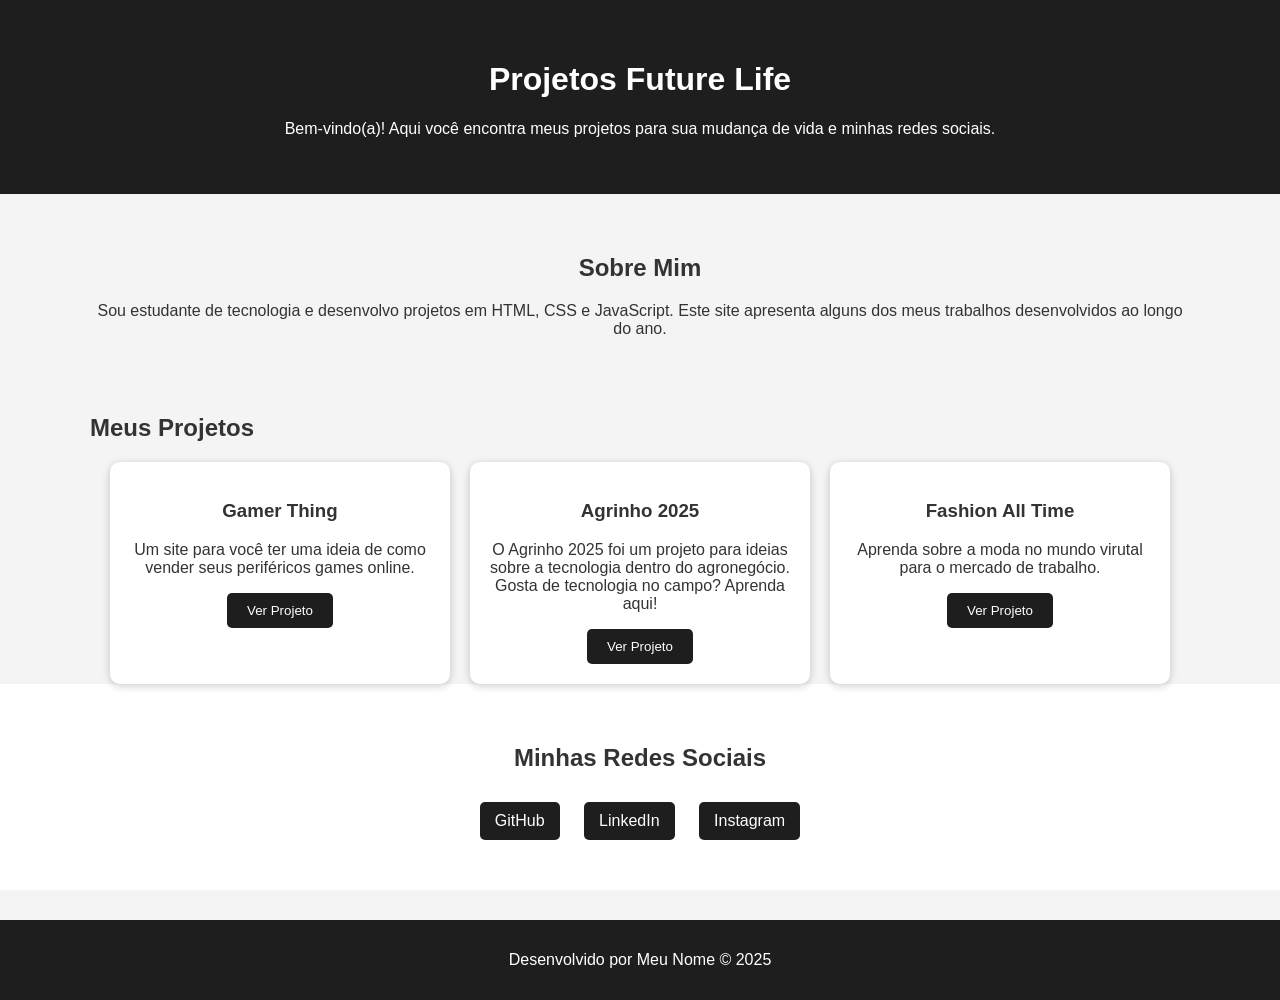
<file: Guilherme VS CODE/index.html>
<!DOCTYPE html>
<html lang="pt-BR">
<head>
    <meta charset="UTF-8" />
    <meta name="viewport" content="width=device-width, initial-scale=1.0" />
    <title>Projetos Future Life</title>
    <link rel="stylesheet" href="style.css" />
</head>
<body>

    <header>
        <div class="container">
            <h1>Projetos Future Life</h1>
            <p>Bem-vindo(a)! Aqui você encontra meus projetos para sua mudança de vida e minhas
             redes sociais.</p>
        </div>
    </header>

    <section id="sobre">
        <div class="container">
            <h2>Sobre Mim</h2>
            <p>Sou estudante de tecnologia e desenvolvo projetos em HTML, CSS e JavaScript. Este site apresenta alguns dos meus trabalhos desenvolvidos ao longo do ano.</p>
        </div>
    </section>

    <section id="projetos">
        <div class="container">
            <h2>Meus Projetos</h2>
            <div class="cards">

                <div class="card">
                    <h3>Gamer Thing</h3>
                    <p>Um site para você ter uma ideia de como vender seus periféricos games online.</p>
                    <button onclick="abrirProjeto('http://127.0.0.1:5502/GAMER-THING-main/MEU%20SITE/index.html')">Ver Projeto</button>
                </div>

                <div class="card">
                    <h3>Agrinho 2025</h3>
                    <p>O Agrinho 2025 foi um projeto para ideias sobre a tecnologia dentro do 
                        agronegócio. Gosta de tecnologia no campo? Aprenda aqui!
                    </p>
                    <button onclick="abrirProjeto('http://127.0.0.1:5502/AGRINHO-2025-main/DoVale%203D/index.html')">Ver Projeto</button>
                </div>

                <div class="card">
                    <h3>Fashion All Time</h3>
                    <p>Aprenda sobre a moda no mundo virutal para o mercado de trabalho.</p>
                    <button onclick="abrirProjeto('http://127.0.0.1:5502/FASHION-ALL-TIME-main/index.html')">Ver Projeto</button>
                </div>

            </div>
        </div>
    </section>

    <section id="social">
        <div class="container">
            <h2>Minhas Redes Sociais</h2>

            <div class="social-links">
                <a href="https://github.com/DoVale123" target="_blank">GitHub</a>
                <a href="https://www.linkedin.com/in/guilherme-do-vale-344679393/" target="_blank">LinkedIn</a>
                <a href="https://www.instagram.com/guidovale_/" target="_blank">Instagram</a>
            </div>

        </div>
    </section>

    <footer>
        <p>Desenvolvido por Meu Nome © 2025</p>
    </footer>

    <script src="script.js"></script>
</body>
</html>
</file>
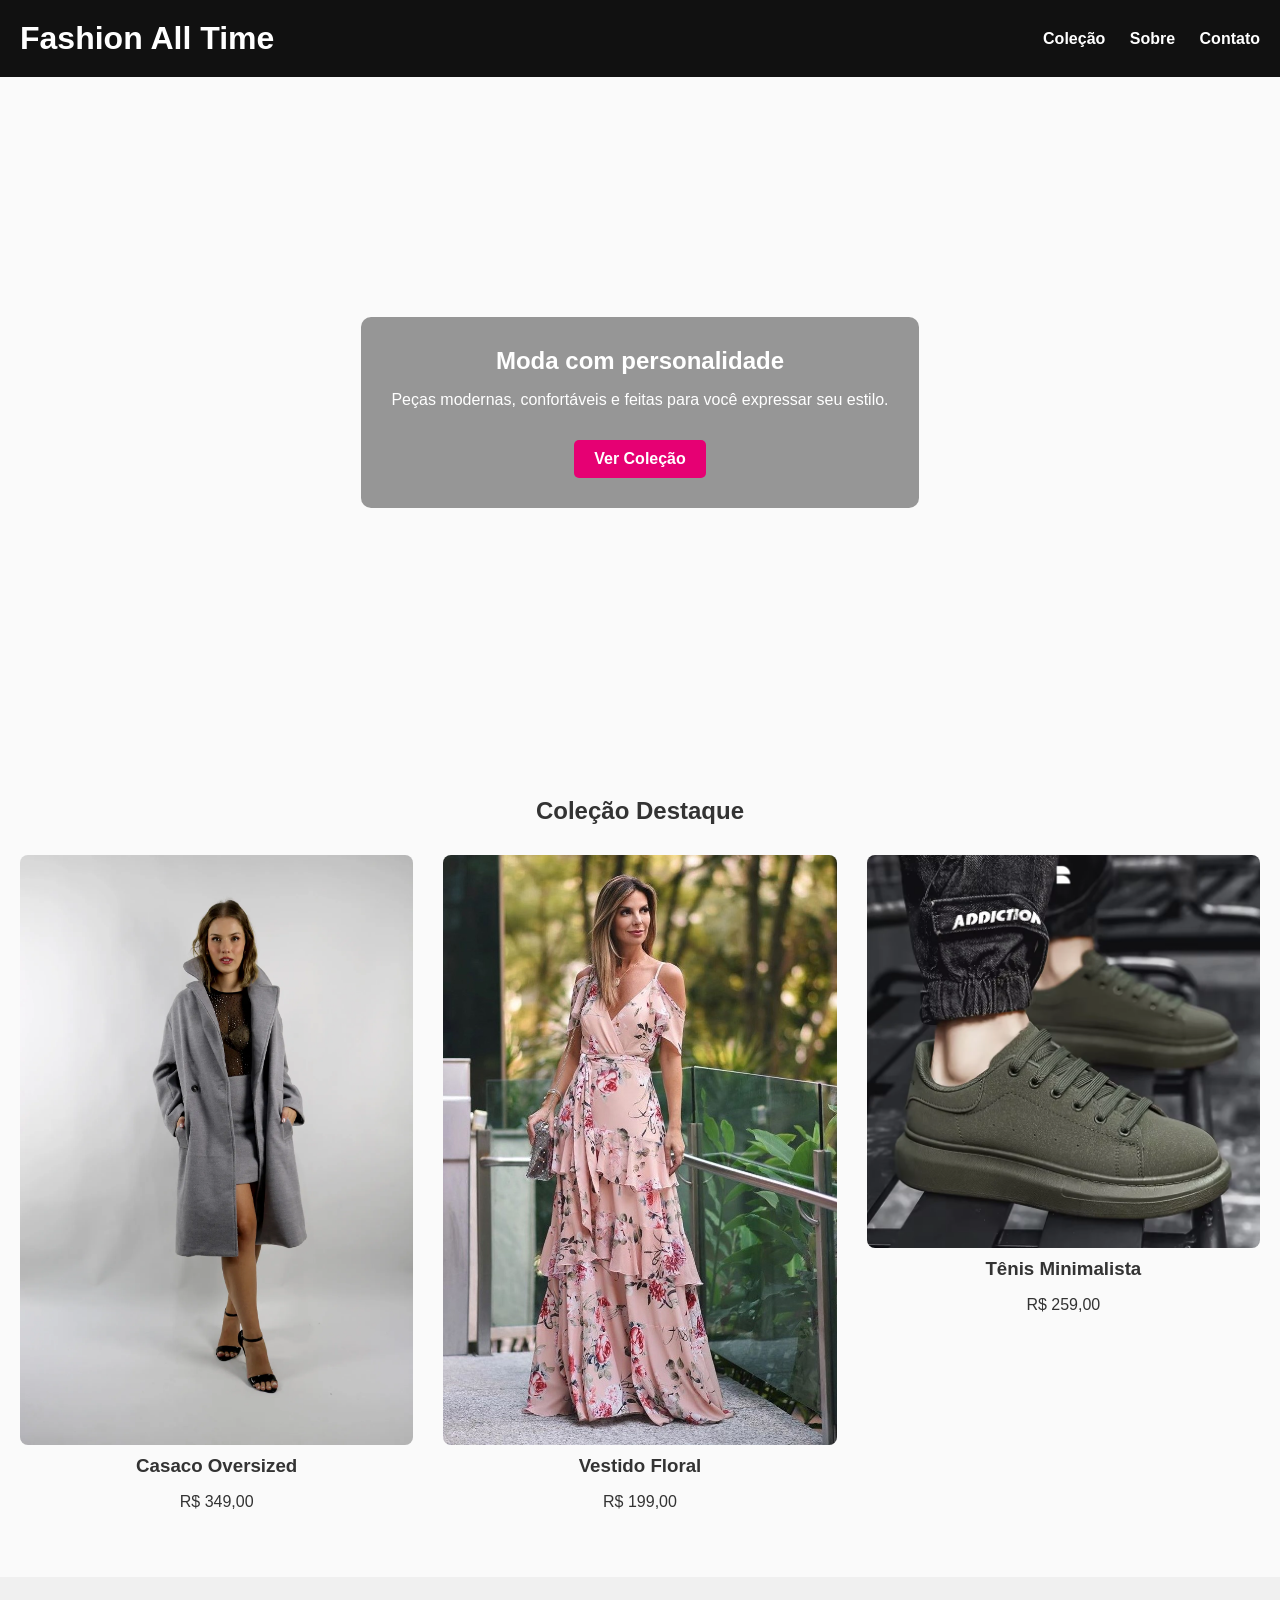
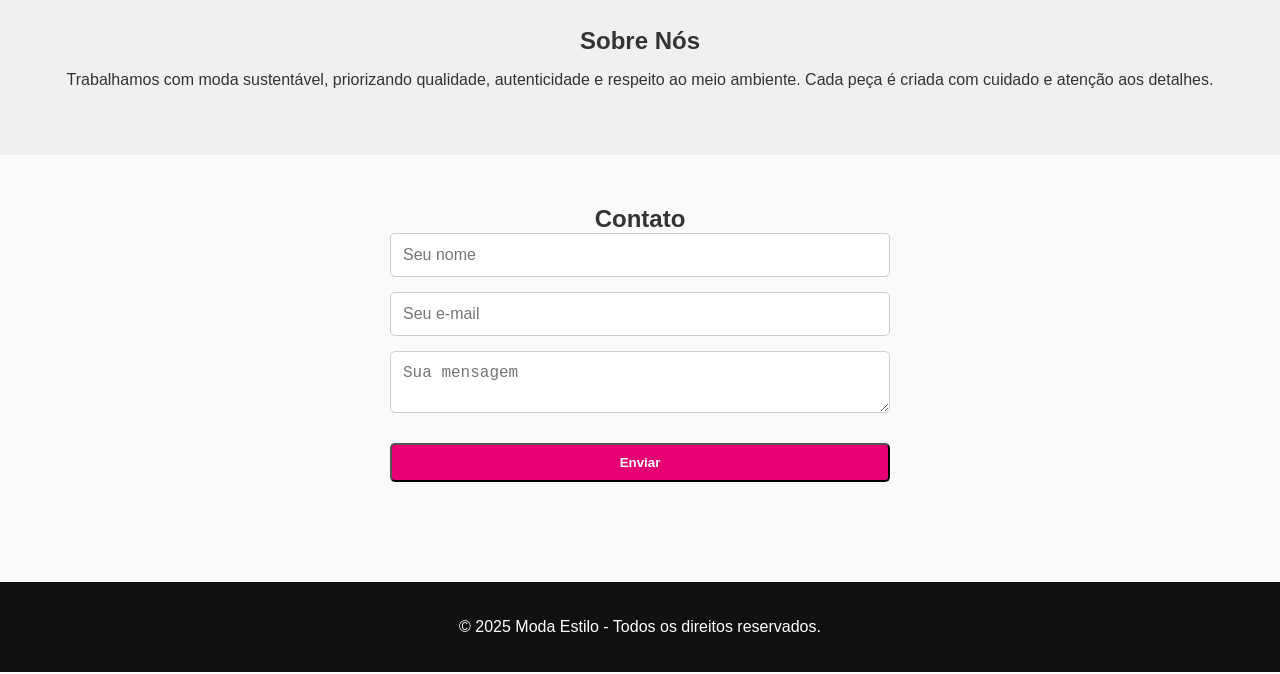
<file: Guilherme VS CODE/FASHION-ALL-TIME-main/index.html>
<!DOCTYPE html>
<html lang="pt-BR">
<head>
  <meta charset="UTF-8" />
  <meta name="viewport" content="width=device-width, initial-scale=1.0" />
  <title>FASHION ALL TIME</title>
  <link rel="stylesheet" href="style.css" />
</head>
<body>
  <header>
    <h1>Fashion All Time</h1>
    <nav>
      <a href="#colecao">Coleção</a>
      <a href="#sobre">Sobre</a>
      <a href="#contato">Contato</a>
    </nav>
  </header>

  <section class="hero">
    <div class="hero-text">
      <h2>Moda com personalidade</h2>
      <p>Peças modernas, confortáveis e feitas para você expressar seu estilo.</p>
      <a class="btn" href="#colecao">Ver Coleção</a>
    </div>
  </section>

  <section id="colecao" class="colecao">
    <h2>Coleção Destaque</h2>
    <div class="grid-produtos">
      <div class="produto">
        <img src="Casaco Oversized.webp"Casaco Oversized">
        <h3>Casaco Oversized</h3>
        <p>R$ 349,00</p>
      </div>
      <div class="produto">
        <img src="Vestido Floral.jpg" alt="Vestido Floral">
        <h3>Vestido Floral</h3>
        <p>R$ 199,00</p>
      </div>
      <div class="produto">
        <img src="Tênis Minimalista.webp" alt="Tênis Minimalista">
        <h3>Tênis Minimalista</h3>
        <p>R$ 259,00</p>
      </div>
    </div>
  </section>

  <section id="sobre" class="sobre">
    <h2>Sobre Nós</h2>
    <p>Trabalhamos com moda sustentável, priorizando qualidade, autenticidade e respeito ao meio ambiente. Cada peça é criada com cuidado e atenção aos detalhes.</p>
  </section>

  <section id="contato" class="contato">
    <h2>Contato</h2>
    <form>
      <input type="text" placeholder="Seu nome" required />
      <input type="email" placeholder="Seu e-mail" required />
      <textarea placeholder="Sua mensagem" required></textarea>
      <button class="btn" type="submit">Enviar</button>
    </form>
  </section>

  <footer>
    <p>© 2025 Moda Estilo - Todos os direitos reservados.</p>
  </footer>
</body>
</html>
</file>
<file: Guilherme VS CODE/style.css>
/* Configurações globais */
body {
    margin: 0;
    font-family: Arial, sans-serif;
    background: #f4f4f4;
    color: #333;
}

header {
    background: #1e1e1e;
    color: white;
    padding: 40px;
    text-align: center;
}

.container {
    width: 90%;
    margin: auto;
    max-width: 1100px;
}

#sobre {
    text-align: center;
    padding: 40px 0;
}

.perfil {
    width: 150px;
    height: 150px;
    border-radius: 50%;
    object-fit: cover;
}

#projetos .cards {
    display: flex;
    gap: 20px;
    flex-wrap: wrap;
    justify-content: center;
}

.card {
    background: white;
    padding: 20px;
    width: 300px;
    border-radius: 10px;
    box-shadow: 0px 2px 8px rgba(0,0,0,0.2);
    text-align: center;
}

.card button {
    background: #1e1e1e;
    color: white;
    border: none;
    padding: 10px 20px;
    border-radius: 5px;
    cursor: pointer;
}

.card button:hover {
    background: #444;
}

#social {
    background: #fff;
    padding: 40px 0;
    text-align: center;
}

.social-links a {
    margin: 10px;
    display: inline-block;
    padding: 10px 15px;
    background: #1e1e1e;
    color: white;
    border-radius: 5px;
    text-decoration: none;
}

.social-links a:hover {
    background: #444;
}

footer {
    text-align: center;
    padding: 15px;
    margin-top: 30px;
    background: #1e1e1e;
    color: white;
}
</file>
<file: Guilherme VS CODE/FASHION-ALL-TIME-main/style.css>
/* ===== ESTILOS GERAIS ===== */
body {
  margin: 0;
  font-family: Arial, Helvetica, sans-serif;
  background: #fafafa;
  color: #333;
}

h1, h2, h3 {
  margin: 0;
}

img {
  width: 100%;
  display: block;
  border-radius: 8px;
}

/* ===== HEADER ===== */
header {
  background: #111;
  color: white;
  padding: 20px;
  display: flex;
  justify-content: space-between;
  align-items: center;
}

header nav a {
  color: white;
  margin-left: 20px;
  text-decoration: none;
  font-weight: bold;
}

header nav a:hover {
  text-decoration: underline;
}

/* ===== HERO ===== */
.hero {
  height: 70vh;
  background: url('https://images.unsplash.com/photo-1520975698518-1a7d44b2d5e8?auto=format&fit=crop&w=1600&q=60') center/cover no-repeat;
  display: flex;
  justify-content: center;
  align-items: center;
  text-align: center;
  color: white;
  padding: 20px;
}

.hero .hero-text {
  background: rgba(0, 0, 0, 0.4);
  padding: 30px;
  border-radius: 10px;
}

.btn {
  display: inline-block;
  padding: 10px 20px;
  margin-top: 15px;
  background: #e60073;
  color: white;
  border-radius: 5px;
  text-decoration: none;
  font-weight: bold;
}

.btn:hover {
  background: #ff007f;
}

/* ===== COLEÇÃO ===== */
.colecao {
  padding: 50px 20px;
  text-align: center;
}

.grid-produtos {
  display: grid;
  grid-template-columns: repeat(auto-fit, minmax(250px, 1fr));
  gap: 30px;
  margin-top: 30px;
}

.produto h3 {
  margin-top: 10px;
}

/* ===== SOBRE ===== */
.sobre {
  padding: 50px 20px;
  background: #f0f0f0;
  text-align: center;
}

/* ===== CONTATO ===== */
.contato {
  padding: 50px 20px;
  text-align: center;
}

.contato form {
  max-width: 500px;
  margin: auto;
  display: flex;
  flex-direction: column;
  gap: 15px;
}

input, textarea {
  padding: 12px;
  border: 1px solid #ccc;
  border-radius: 5px;
  font-size: 16px;
}

/* ===== FOOTER ===== */
footer {
  background: #111;
  color: white;
  text-align: center;
  padding: 20px;
  margin-top: 50px;
}
</file>
